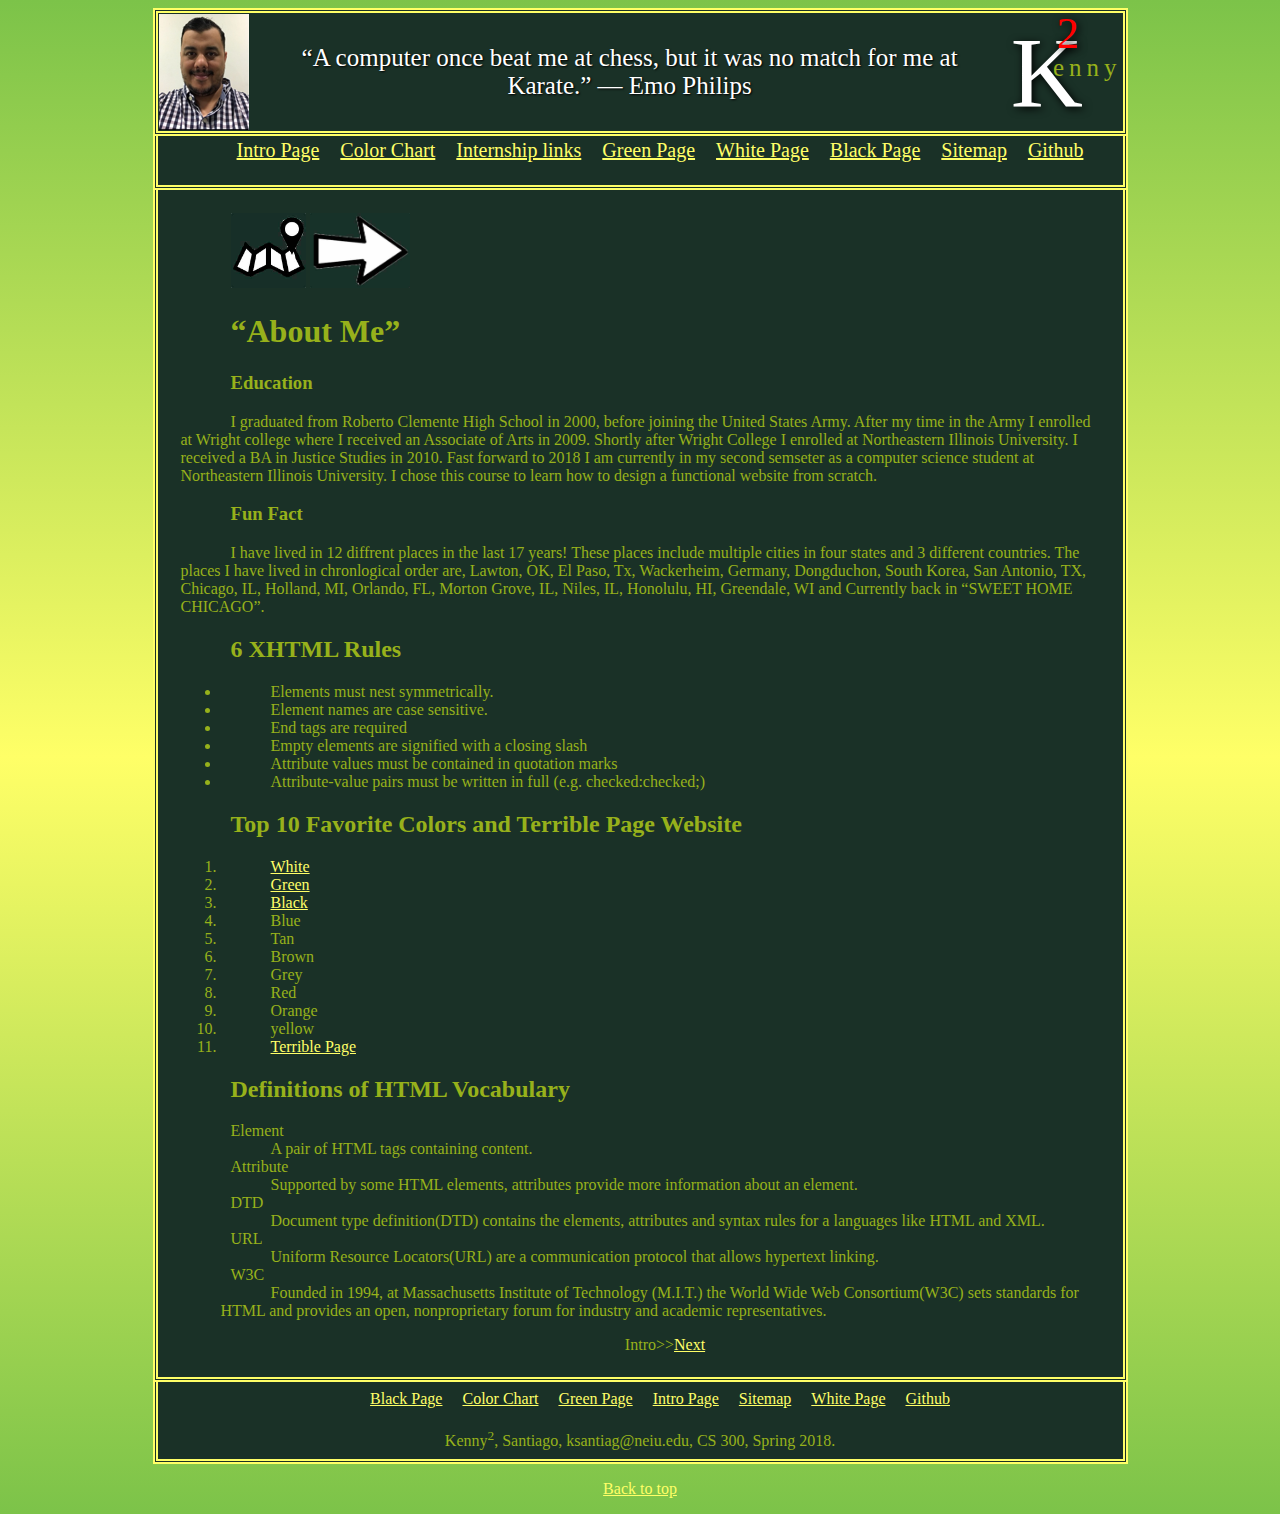
<file: index.html>
<!DOCTYPE html PUBLIC>

<html xmlns="http://www.w3.org/1999/xhtml" lang="en" xml:lang="en">

  <head>
    <title>Intro</title>
    <meta http-equiv="Content-Type" content="text/html; charset=utf-8" />
    <link rel="stylesheet" href="css/styleintro.css" type="text/css" />
    <link rel="shortcut icon" href="images/favicon.ico" type="image/x-icon"/>
 </head>

 <body>
  <p>
   <a name="top"></a>
  </p>

   <table id="topbanner">
    <tr>
      <td>
        <p >
          <!--whole image is a 975px image banner-->
          <img src="images/kenny2.png" alt="handsome webdeveloper Kenny Santiago"/>
        </p>

      </td>
      <td id="text"><p>“A computer once beat me at chess, but it was no match for me at Karate.”
 — Emo Philips</p></td>
      <td><p><span id="k">K</span><span id="rest">enny</span><span id="two">2</span></p></td>

    </tr>
  </table>


  <table id="mainnav">
    <tr>
      <td>
          <!--Navigation links-->

          <ul>
            <li><a href="index.html">Intro&nbsp;Page</a></li>
            <li><a href="colorchart.html">Color&nbsp;Chart</a></li>
            <li><a href="imagemap.html">Internship&nbsp;links</a></li>
            <li><a href="green.html">Green&nbsp;Page</a></li>
            <li><a href="white.html">White&nbsp;Page</a></li>
            <li><a href="black.html">Black&nbsp;Page</a></li>
            <li><a href="sitemap.html">Sitemap</a></li>
            <li><a href="https://github.com/ksantiag">Github</a></li>
        </ul>

       </td>
      </tr>
    </table>


    <table id="content">
      <tr>
        <td>
          <p id="topimages">
          <!--page turner linked images-->
            <a href="sitemap.html"><img src="images/sitemap.jpg" alt="Folded map with a black icon hovering now linking to site map" title="sitemap" style="width:75px; height:75px;"/></a>
            <a href="colorchart.html"><img src="images/farrow.jpg" alt="arrow pointing right with green text spelling green" title="black and green arrow" style="width:100px; height:75px;"/></a>
          </p>

          <h1><q>About Me</q></h1>
          <h3>Education</h3>

          <p>I graduated from Roberto Clemente High School in 2000, before joining the United States Army. After my time in the Army I enrolled at Wright college where I received an Associate of Arts in 2009. Shortly after Wright College I enrolled at Northeastern Illinois University. I received a BA in Justice Studies in 2010. Fast forward to 2018 I am currently in my second semseter as a computer science student at Northeastern Illinois University. I chose this course to learn how to design a functional website from scratch.</p>
          <h3>Fun Fact</h3>
          <p>I have lived in 12 diffrent places in the last 17 years! These places include multiple cities in four states and 3 different countries. The places I have lived in chronlogical order are, Lawton, OK, El Paso, Tx, Wackerheim, Germany, Dongduchon, South Korea, San Antonio, TX, Chicago, IL, Holland, MI, Orlando, FL, Morton Grove, IL, Niles, IL, Honolulu, HI, Greendale, WI and Currently back in <q>SWEET HOME CHICAGO</q>.</p>
          <h2>6 XHTML Rules</h2>
          <ul>
          <li>Elements must nest symmetrically.</li>
          <li>Element names are case sensitive.</li>
          <li>End tags are required</li>
          <li>Empty elements are signified with a closing slash</li>
          <li>Attribute values must be contained in quotation marks</li>
          <li>Attribute-value pairs must be written in full (e.g. checked:checked;)</li>
          </ul>
          <h2>Top 10 Favorite Colors and Terrible Page Website</h2>
          <ol>
          <!--links added to ordered list linking color pages-->
          <li><a href="http://homepages.neiu.edu/~ksantiag/cs300/green.html">White</a></li>
          <li><a href="http://homepages.neiu.edu/~ksantiag/cs300/white.html">Green</a></li>
          <li><a href="http://homepages.neiu.edu/~ksantiag/cs300/black.html">Black</a></li>
          <li>Blue</li>
          <li>Tan</li>
          <li>Brown</li>
          <li>Grey</li>
          <li>Red</li>
          <li>Orange</li>
          <li>yellow</li>
          <li><a href="terrible.html">Terrible Page</a></li>
          </ol>
          <h2>Definitions of HTML Vocabulary</h2>
          <dl><dt>Element</dt>
          <dd>A pair of HTML tags containing content.</dd>
          <dt>Attribute</dt>
          <dd>Supported by some HTML elements, attributes provide more information about an element.</dd>
          <dt>DTD</dt>
          <dd>Document type definition(DTD) contains the elements, attributes and syntax rules for a languages like HTML and XML.</dd>
          <dt>URL</dt>
          <dd>Uniform Resource Locators(URL) are a communication protocol that allows hypertext linking.</dd>
          <dt>W3C</dt>
          <dd>Founded in 1994, at Massachusetts Institute of Technology (M.I.T.) the World Wide Web Consortium(W3C) sets standards for HTML and provides an open, nonproprietary forum for industry and academic representatives.</dd></dl>
          <p id="prevnext">
              Intro&gt;&gt;<a href="colorchart.html">Next</a>
          </p>
      </td>

    </tr>
  </table>


  <table id="footer">
    <tr>
      <td>

        <ul>
          <li><a href="black.html">Black&nbsp;Page</a></li>
          <li><a href="colorchart.html">Color&nbsp;Chart</a></li>
          <li><a href="green.html">Green&nbsp;Page</a></li>
          <li><a href="index.html">Intro&nbsp;Page</a></li>
          <li><a href="sitemap.html">Sitemap</a></li>
          <li><a href="white.html">White&nbsp;Page</a></li>
          <li><a href="https://github.com/ksantiag">Github</a></li>
        </ul>

      </td>
    </tr>
    <tr>
      <td>
        <p>
          Kenny<sup>2</sup>, Santiago, ksantiag&#64;neiu.edu, CS 300, Spring 2018.
        </p>
      </td>
    </tr>
  </table>

  <p style="text-align: center;">
    <a href="#top">Back to top</a>
  </p>

</body>

</html>
</file>
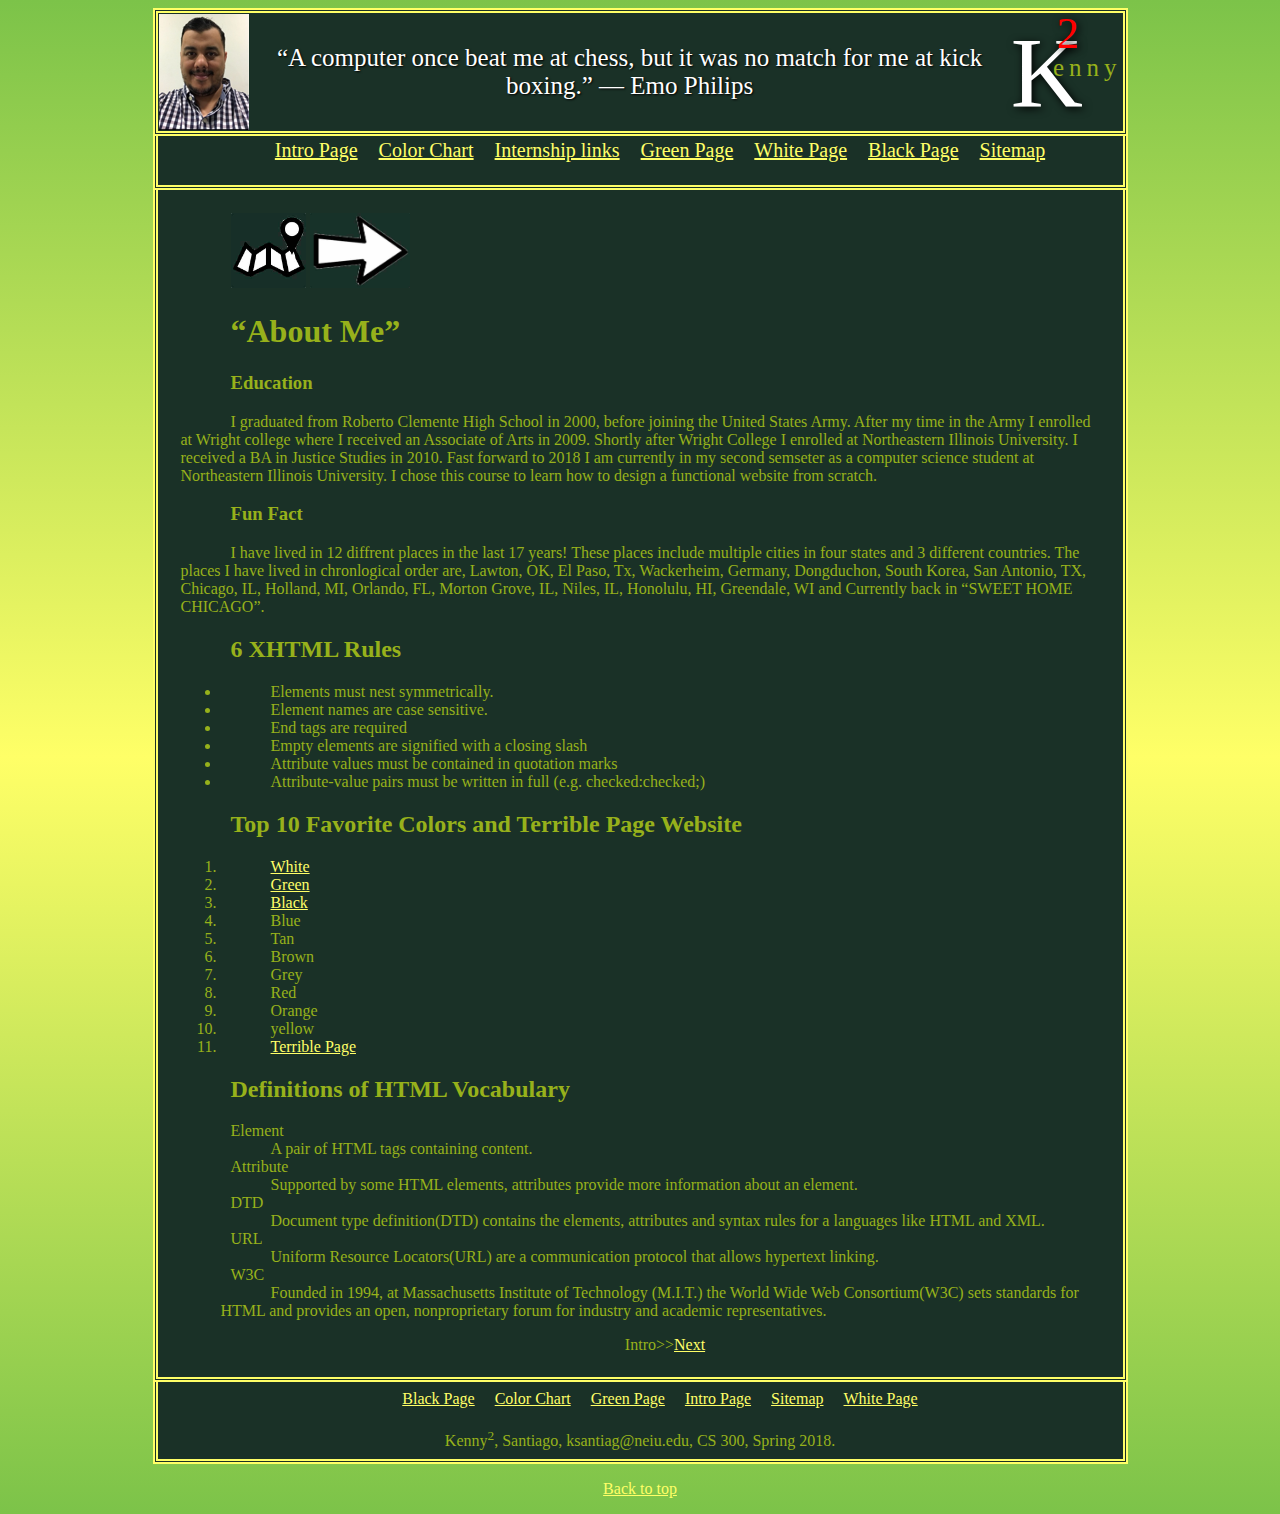
<file: cs300/index.html>
<!DOCTYPE html PUBLIC>

<html xmlns="http://www.w3.org/1999/xhtml" lang="en" xml:lang="en">

  <head>
    <title>Intro</title>
    <meta http-equiv="Content-Type" content="text/html; charset=utf-8" />
    <link rel="stylesheet" href="css/styleintro.css" type="text/css" />
    <link rel="shortcut icon" href="images/favicon.ico" type="image/x-icon"/>
 </head>

 <body>
  <p>
   <a name="top"></a>
  </p>

   <table id="topbanner">
    <tr>
      <td>
        <p >
          <!--whole image is a 975px image banner-->
          <img src="images/kenny2.png" alt="handsome webdeveloper Kenny Santiago"/>
        </p>

      </td>
      <td id="text"><p>“A computer once beat me at chess, but it was no match for me at kick boxing.”
 — Emo Philips</p></td>
      <td><p><span id="k">K</span><span id="rest">enny</span><span id="two">2</span></p></td>

    </tr>
  </table>


  <table id="mainnav">
    <tr>
      <td>
          <!--Navigation links-->

          <ul>
            <li><a href="intro.html">Intro&nbsp;Page</a></li>
            <li><a href="colorchart.html">Color&nbsp;Chart</a></li>
            <li><a href="imagemap.html">Internship&nbsp;links</a></li>
            <li><a href="green.html">Green&nbsp;Page</a></li>
            <li><a href="white.html">White&nbsp;Page</a></li>
            <li><a href="black.html">Black&nbsp;Page</a></li>
            <li><a href="sitemap.html">Sitemap</a></li>
        </ul>

       </td>
      </tr>
    </table>


    <table id="content">
      <tr>
        <td>
          <p id="topimages">
          <!--page turner linked images-->
            <a href="sitemap.html"><img src="images/sitemap.jpg" alt="Folded map with a black icon hovering now linking to site map" title="sitemap" style="width:75px; height:75px;"/></a>
            <a href="colorchart.html"><img src="images/farrow.jpg" alt="arrow pointing right with green text spelling green" title="black and green arrow" style="width:100px; height:75px;"/></a>
          </p>

          <h1><q>About Me</q></h1>
          <h3>Education</h3>

          <p>I graduated from Roberto Clemente High School in 2000, before joining the United States Army. After my time in the Army I enrolled at Wright college where I received an Associate of Arts in 2009. Shortly after Wright College I enrolled at Northeastern Illinois University. I received a BA in Justice Studies in 2010. Fast forward to 2018 I am currently in my second semseter as a computer science student at Northeastern Illinois University. I chose this course to learn how to design a functional website from scratch.</p>
          <h3>Fun Fact</h3>
          <p>I have lived in 12 diffrent places in the last 17 years! These places include multiple cities in four states and 3 different countries. The places I have lived in chronlogical order are, Lawton, OK, El Paso, Tx, Wackerheim, Germany, Dongduchon, South Korea, San Antonio, TX, Chicago, IL, Holland, MI, Orlando, FL, Morton Grove, IL, Niles, IL, Honolulu, HI, Greendale, WI and Currently back in <q>SWEET HOME CHICAGO</q>.</p>
          <h2>6 XHTML Rules</h2>
          <ul>
          <li>Elements must nest symmetrically.</li>
          <li>Element names are case sensitive.</li>
          <li>End tags are required</li>
          <li>Empty elements are signified with a closing slash</li>
          <li>Attribute values must be contained in quotation marks</li>
          <li>Attribute-value pairs must be written in full (e.g. checked:checked;)</li>
          </ul>
          <h2>Top 10 Favorite Colors and Terrible Page Website</h2>
          <ol>
          <!--links added to ordered list linking color pages-->
          <li><a href="http://homepages.neiu.edu/~ksantiag/cs300/green.html">White</a></li>
          <li><a href="http://homepages.neiu.edu/~ksantiag/cs300/white.html">Green</a></li>
          <li><a href="http://homepages.neiu.edu/~ksantiag/cs300/black.html">Black</a></li>
          <li>Blue</li>
          <li>Tan</li>
          <li>Brown</li>
          <li>Grey</li>
          <li>Red</li>
          <li>Orange</li>
          <li>yellow</li>
          <li><a href="terrible.html">Terrible Page</a></li>
          </ol>
          <h2>Definitions of HTML Vocabulary</h2>
          <dl><dt>Element</dt>
          <dd>A pair of HTML tags containing content.</dd>
          <dt>Attribute</dt>
          <dd>Supported by some HTML elements, attributes provide more information about an element.</dd>
          <dt>DTD</dt>
          <dd>Document type definition(DTD) contains the elements, attributes and syntax rules for a languages like HTML and XML.</dd>
          <dt>URL</dt>
          <dd>Uniform Resource Locators(URL) are a communication protocol that allows hypertext linking.</dd>
          <dt>W3C</dt>
          <dd>Founded in 1994, at Massachusetts Institute of Technology (M.I.T.) the World Wide Web Consortium(W3C) sets standards for HTML and provides an open, nonproprietary forum for industry and academic representatives.</dd></dl>
          <p id="prevnext">
              Intro&gt;&gt;<a href="colorchart.html">Next</a>
          </p>
      </td>

    </tr>
  </table>


  <table id="footer">
    <tr>
      <td>

        <ul>
          <li><a href="black.html">Black&nbsp;Page</a></li>
          <li><a href="colorchart.html">Color&nbsp;Chart</a></li>
          <li><a href="green.html">Green&nbsp;Page</a></li>
          <li><a href="intro.html">Intro&nbsp;Page</a></li>
          <li><a href="sitemap.html">Sitemap</a></li>
          <li><a href="white.html">White&nbsp;Page</a></li>
        </ul>

      </td>
    </tr>
    <tr>
      <td>
        <p>
          Kenny<sup>2</sup>, Santiago, ksantiag&#64;neiu.edu, CS 300, Spring 2018.
        </p>
      </td>
    </tr>
  </table>

  <p style="text-align: center;">
    <a href="#top">Back to top</a>
  </p>

</body>

</html>
</file>
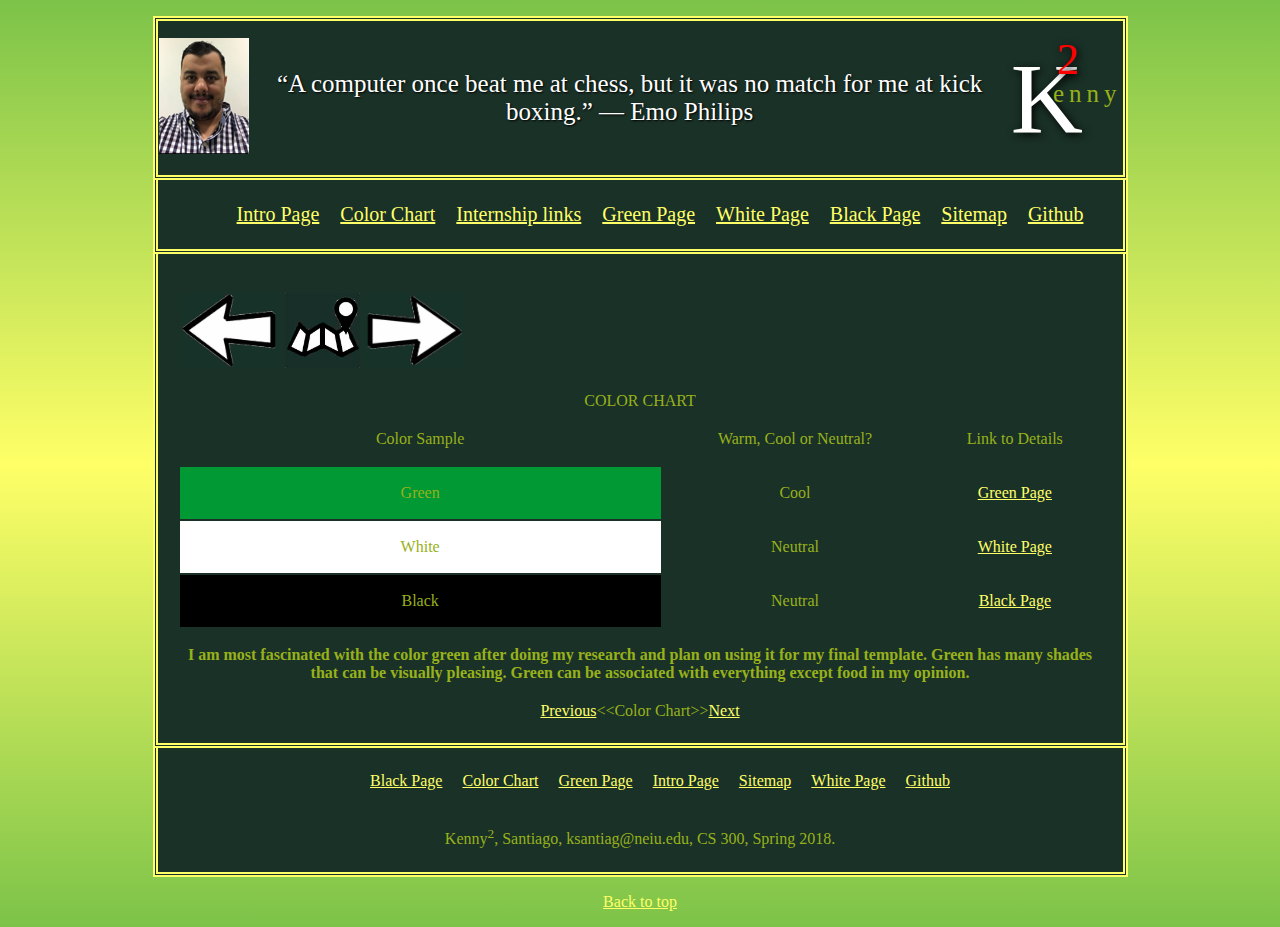
<file: colorchart.html>
<!DOCTYPE html>

  <head>
    <title>Color Chart</title>
    <meta http-equiv="Content-Type" content="text/html; charset=utf-8" />
    <link rel="stylesheet" href="css/stylecolorchart.css" type="text/css" />
    <link rel="shortcut icon" href="images/favicon.ico" type="image/x-icon"/>
 </head>
<!--background image used for website styling-->
 <body>
  <p>
   <a name="top"></a>
  </p>

  <table id="topbanner">
   <tr>
     <td>
       <p >
         <!--whole image is a 975px image banner-->
         <img src="images/kenny2.png" alt="handsome webdeveloper Kenny Santiago"/>
       </p>

     </td>
     <td id="text"><p>“A computer once beat me at chess, but it was no match for me at kick boxing.”
— Emo Philips</p></td>
     <td><p><span id="k">K</span><span id="rest">enny</span><span id="two">2</span></p></td>

   </tr>
 </table>


  <table id="mainnav">
    <tr>
      <td>
          <!--Navigation links-->

          <ul>
            <li><a href="index.html">Intro&nbsp;Page</a></li>
            <li><a href="colorchart.html">Color&nbsp;Chart</a></li>
            <li><a href="imagemap.html">Internship&nbsp;links</a></li>
            <li><a href="green.html">Green&nbsp;Page</a></li>
            <li><a href="white.html">White&nbsp;Page</a></li>
            <li><a href="black.html">Black&nbsp;Page</a></li>
            <li><a href="sitemap.html">Sitemap</a></li>
            <li><a href="https://github.com/ksantiag">Github</a></li>
        </ul>

       </td>
      </tr>
    </table>
    <!--empty table element used for parallax effect-->


    <table id="content">
      <thead>
      <tr>
        <td>
          <p id="pageturn"><a href="index.html"><img src="images/barrow.jpg" alt="white left arrow" height="75" width="100" /></a>
          <a href="sitemap.html"><img src="images/sitemap.jpg" alt="Folded map with a black icon hovering" height="75" width="75" /></a>
          <a href="green.html"><img src="images/farrow.jpg" alt="white right arrow" height="75" width="100" /></a></p>
        </td>
      </tr>


            <tr>
              <td colspan="3">COLOR CHART</td>
            </tr>
            <tr>
                  <td><p>Color Sample</p></td>
                  <td><p>Warm, Cool or Neutral?</p></td>
                  <td><p>Link to Details</p></td>
            </tr>
        </thead>


            <tfoot id="align">
            <tr>
              <th colspan="3"><!--merged 3 column cells to hold text-->
              <p>I am most fascinated with the color green after doing my research and plan on using it for my final template. Green has many shades that can be visually pleasing. Green can be associated with everything except food in my opinion.</p>
            </th>
            </tr>
            <tr>
              <td colspan="3"><a href="intro.html">Previous</a>&lt;&lt;Color Chart&gt;&gt;<a href="green.html">Next</a></td>

            </tr>
          </tfoot>


            <tbody>
            <tr>
              <!--image file used for sample-->
              <td style="background-color:#009933;"><p>Green</p></td>
              <td><p>Cool</p></td>
              <td><p><a href="green.html">Green Page</a></p></td>
            </tr>
            <tr>
              <!--image file used for sample-->
              <td style="background-color:#ffffff;"><p>White</p></td>
              <td><p>Neutral</p></td>
              <td><p><a href="white.html">White Page</a></p></td>
            </tr>
            <tr>
              <!--image file used for sample-->
              <td style="background-color:black;"><p>Black</p></td>
              <td><p>Neutral</p></td>
              <td><p><a href="black.html ">Black Page</a></p></td>
            </tr>
          </tbody>
      </table>




  <table id="footer">
    <tr>
      <td>

        <ul>
          <li><a href="black.html">Black&nbsp;Page</a></li>
          <li><a href="colorchart.html">Color&nbsp;Chart</a></li>
          <li><a href="green.html">Green&nbsp;Page</a></li>
          <li><a href="index.html">Intro&nbsp;Page</a></li>
          <li><a href="sitemap.html">Sitemap</a></li>
          <li><a href="white.html">White&nbsp;Page</a></li>
          <li><a href="https://github.com/ksantiag">Github</a></li>
        </ul>

      </td>
    </tr>
    <tr>
      <td>
        <p>
          Kenny<sup>2</sup>, Santiago, ksantiag&#64;neiu.edu, CS 300, Spring 2018.
        </p>
      </td>
    </tr>
  </table>

  <p style="text-align: center;">
    <a href="#top">Back to top</a>
  </p>


</body>

</html>
</file>
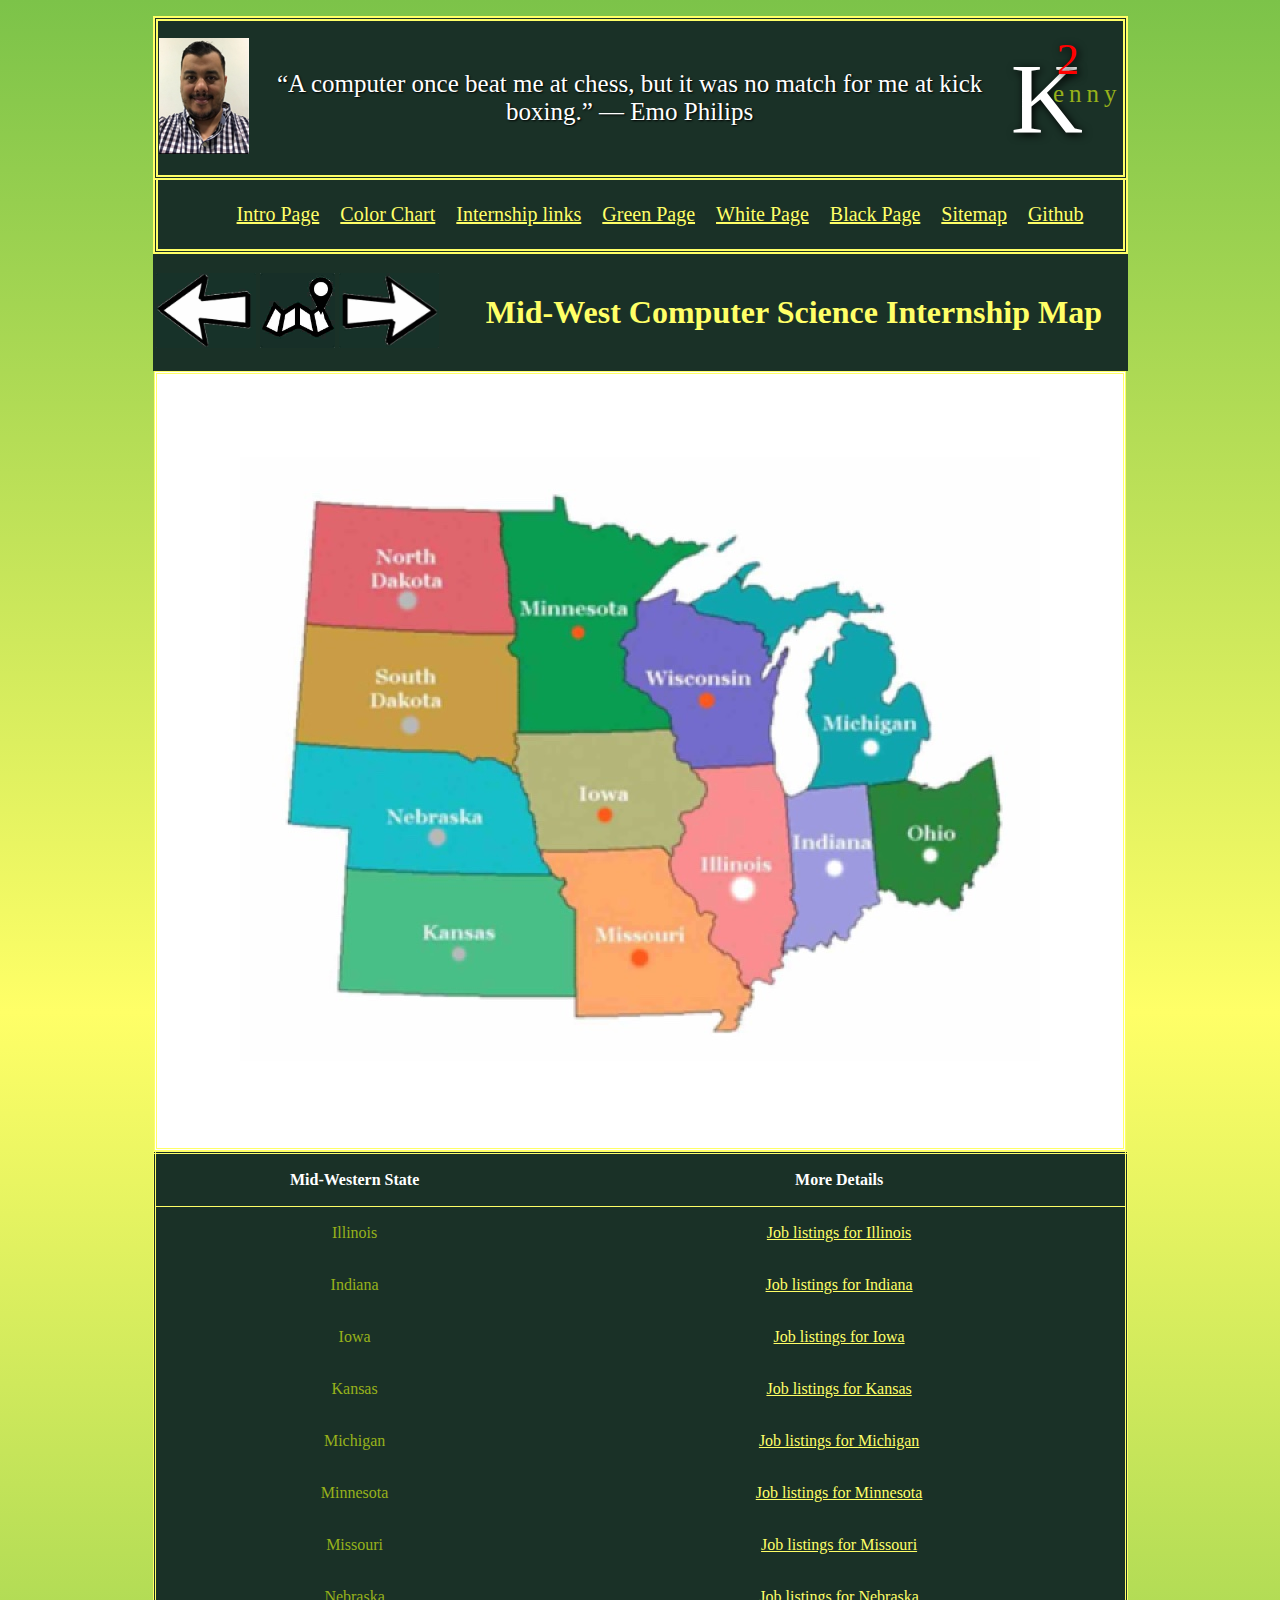
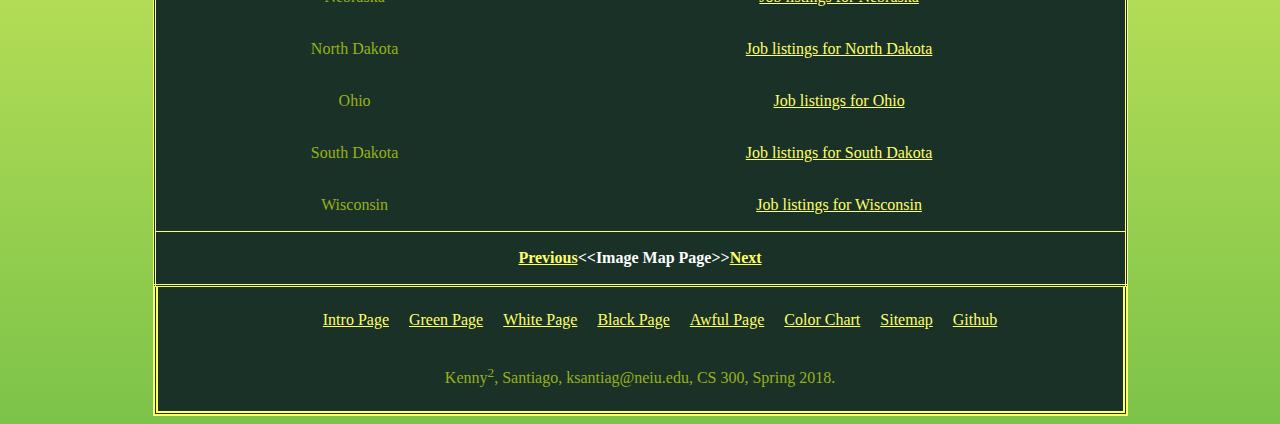
<file: imagemap.html>
<!DOCTYPE html>
<head>
<title></title>
<meta http-equiv="Content-Type" content="text/html; charset=utf-8" />
<link rel="stylesheet" href="css/styleimagemap.css" type="text/css" />
<link rel="shortcut icon" href="images/favicon.ico" type="image/x-icon"/>
</head>
<body>
  <p>
   <a name="top"></a>
  </p>

  <table id="topbanner">
   <tr>
     <td>
       <p >
         
         <img src="images/kenny2.png" alt="handsome webdeveloper Kenny Santiago"/>
       </p>

     </td>
     <td id="text"><p>“A computer once beat me at chess, but it was no match for me at kick boxing.”
— Emo Philips</p></td>
     <td><p><span id="k">K</span><span id="rest">enny</span><span id="two">2</span></p></td>

   </tr>
 </table>


  <table id="mainnav">
    <tr>
      <td>
          <!--Navigation links-->

          <ul>
            <li><a href="index.html">Intro&nbsp;Page</a></li>
            <li><a href="colorchart.html">Color&nbsp;Chart</a></li>
            <li><a href="imagemap.html">Internship&nbsp;links</a></li>
            <li><a href="green.html">Green&nbsp;Page</a></li>
            <li><a href="white.html">White&nbsp;Page</a></li>
            <li><a href="black.html">Black&nbsp;Page</a></li>
            <li><a href="sitemap.html">Sitemap</a></li>
            <li><a href="https://github.com/ksantiag">Github</a></li>
        </ul>

       </td>
      </tr>
    </table>
<table id="subbanner">
  <tr>
    <td><p>
      <a href="black.html"><img src="images/barrow.jpg" alt="left arrow" style="width:100px; height:75px;"/></a>
      <a href="sitemap.html"><img src="images/sitemap.jpg" alt="Folded map with a black icon hovering now linking to site map" title="sitemap" style="width:75px; height:75px;"/></a>
        <a href="sitemap.html"><img src="images/farrow.jpg" alt="arrow pointing right with black text spelling white" style="width:100px; height:75px;"/></a>
    </p></td>
    <td><h1>Mid-West Computer Science Internship Map</h1></td>
  </tr>
</table>


<table id="wtf">
<tr>
  <td>
    <img src="images/mwmap.jpg" alt="map of the midwestern united states" usemap="#internmap"/>

    <map name="internmap" id="internmap">
    <!--links to job pages-->
    <area shape="rect" coords="77, 46, 263, 168" href="https://www.indeed.com/q-computer-science-internship-l-north-dakota-jobs.html" alt="North Dakota"/>

    <area shape="rect" coords="68, 174, 263, 296" href="https://www.indeed.com/q-computer-science-intern-l-South-Dakota-jobs.html" alt="South Dakota"/>

    <area shape="rect" coords="111, 419, 328, 533" href="https://www.indeed.com/q-computer-science-intern-l-kansas-jobs.html" alt="kansas"/>
    <area shape="rect" coords="275, 63, 377, 266" href="https://www.indeed.com/q-computer-science-intern-l-Minnesota-jobs.html" alt="Minnesota"/>
    <area shape="rect" coords="425, 175, 518, 300" href="https://www.indeed.com/q-computer-science-intern-l-Wisconsin-jobs.html" alt="Wisconsin"/>
    <area shape="rect" coords="466, 319, 533, 478" href="https://www.indeed.com/q-computer-science-intern-l-illinois-jobs.html" alt="Illinois"/>
    <area shape="rect" coords="556, 350, 623, 444" href="https://www.indeed.com/q-computer-science-intern-l-indiana-jobs.html" alt="Indiana"/>
    <area shape="circle" coords="693, 381, 40" href="https://www.indeed.com/q-computer-science-intern-l-ohio-jobs.html" alt="Ohio"/>
    <area shape="poly" coords="473, 142, 573, 207, 579, 322, 667, 312, 610, 141, 453, 140" href="https://www.indeed.com/q-computer-science-intern-l-michigan-jobs.html" alt="Michigan"/>
    <area shape="poly" coords="58, 291, 48, 360, 110, 374, 108, 409, 301, 411, 272, 317" href="https://www.indeed.com/q-computer-science-intern-l-nebraska-jobs.html" alt="Nebraska"/>
    <area shape="rect" coords="299, 285, 427, 374" href="https://www.indeed.com/q-computer-science-intern-l-Iowa-jobs.html" alt="Iowa"/>
    <area shape="rect" coords="338, 402, 462, 546" href="https://www.indeed.com/q-computer-science-intern-l-Missouri-jobs.html" alt="Missouri"/>
    </map>
  </td>
</tr>

</table>

<table id="imagetable">
<thead>
  <tr>
        <th><p>Mid-Western State</p></th>
        <th><p>More Details</p></th>
  </tr>
</thead>

<tfoot>
  <tr>
    <th colspan="2">
      <p id="prevnext">
        <a href="black.html">Previous</a>&lt;&lt;Image Map Page&gt;&gt;<a href="sitemap.html">Next</a>
      </p>
  </th>
  </tr>
</tfoot>

<tbody id="cellborder">
  <tr><!--cell removed-->
    <td><p>Illinois</p></td>
    <td><p><a href="https://www.indeed.com/q-computer-science-intern-l-illinois-jobs.html">Job listings for Illinois</a></p></td>
  </tr>
  <tr><!--cell removed-->
    <td><p>Indiana</p></td>
    <td><p><a href="https://www.indeed.com/q-computer-science-intern-l-indiana-jobs.html">Job listings for Indiana</a></p></td>
  </tr>
  <tr><!--cell removed-->
    <td><p>Iowa</p></td>
    <td><p><a href="https://www.indeed.com/q-computer-science-intern-l-iowa-jobs.html">Job listings for Iowa</a></p></td>
  </tr>
  <tr><!--cell removed-->
    <td><p>Kansas</p></td>
    <td><p><a href="https://www.indeed.com/q-computer-science-intern-l-kansas-jobs.html">Job listings for Kansas</a></p></td>
  </tr>
  <tr><!--cell removed-->
    <td><p>Michigan</p></td>
    <td><p><a href="https://www.indeed.com/q-computer-science-intern-l-michigan-jobs.html">Job listings for Michigan</a></p></td>
  </tr>
  <tr><!--cell removed-->
    <td><p>Minnesota</p></td>
    <td><p><a href="https://www.indeed.com/q-computer-science-intern-l-minnesota-jobs.html">Job listings for Minnesota</a></p></td>
  </tr>
  <tr><!--cell removed-->
    <td><p>Missouri</p></td>
    <td><p><a href="https://www.indeed.com/q-computer-science-intern-l-missouri-jobs.html">Job listings for Missouri</a></p></td>
  </tr>
  <tr><!--cell removed-->
    <td><p>Nebraska</p></td>
    <td><p><a href="https://www.indeed.com/q-computer-science-intern-l-nebraska-jobs.html">Job listings for Nebraska</a></p></td>
  </tr>
  <tr><!--cell removed-->
    <td><p>North Dakota</p></td>
    <td><p><a href="https://www.indeed.com/q-computer-science-internship-l-north-dakota-jobs.html">Job listings for North Dakota</a></p></td>
  </tr>
  <tr><!--cell removed-->
    <td><p>Ohio</p></td>
    <td><p><a href="https://www.indeed.com/q-computer-science-intern-l-ohio-jobs.html">Job listings for Ohio</a></p></td>
  </tr>
  <tr><!--cell removed-->
    <td><p>South Dakota</p></td>

    <td><p><a href="https://www.indeed.com/q-computer-science-intern-l-South-Dakota-jobs.html">Job listings for South Dakota</a></p></td>
  </tr>
  <tr><!--cell removed-->
    <td><p>Wisconsin</p></td>

    <td><p><a href="https://www.indeed.com/q-computer-science-intern-l-wisconsin-jobs.html">Job listings for Wisconsin</a></p></td>
  </tr>
</tbody>
</table>

<table id="footer">
  <tr>
    <td>

      <ul>
        <li><a href="index.html">Intro&nbsp;Page</a></li>
        <li><a href="green.html">Green&nbsp;Page</a></li>
        <li><a href="white.html">White&nbsp;Page</a></li>
        <li><a href="Black.html">Black&nbsp;Page</a></li>
        <li><a href="terrible.html">Awful&nbsp;Page</a></li>
        <li><a href="colorchart.html">Color&nbsp;Chart</a></li>
        <li><a href="sitemap.html">Sitemap</a></li>
        <li><a href="https://github.com/ksantiag">Github</a></li>
      </ul>

    </td>
  </tr>
  <tr>
    <td>
      <p>
        Kenny<sup>2</sup>, Santiago, ksantiag&#64;neiu.edu, CS 300, Spring 2018.
      </p>
    </td>
  </tr>
</table>

</body>

</html>
</file>
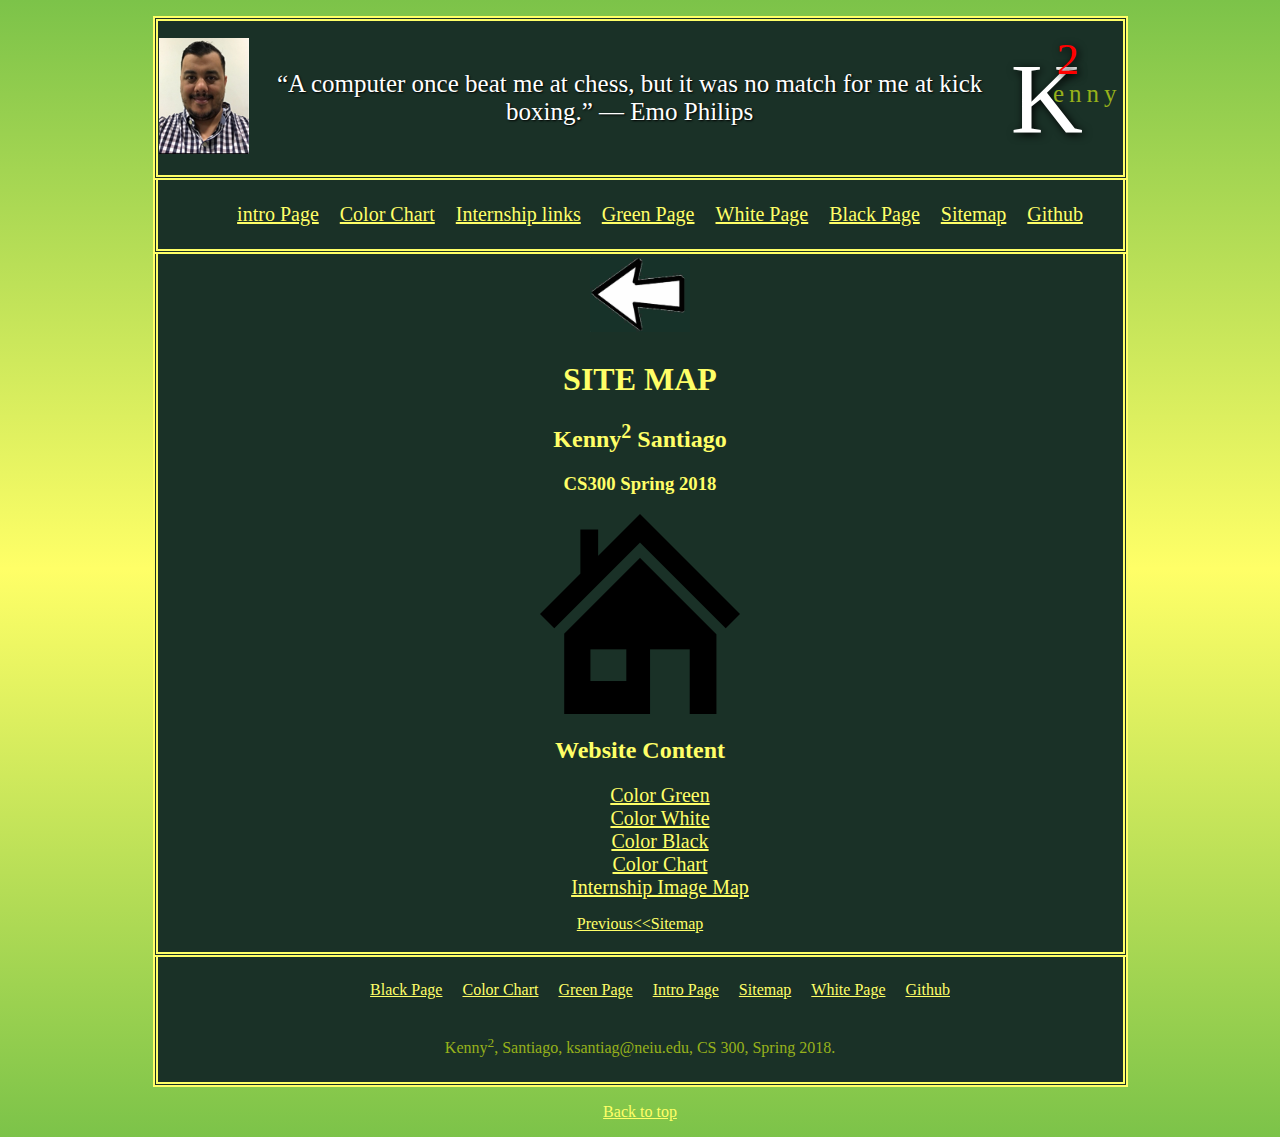
<file: sitemap.html>
<!DOCTYPE html>

  <head>
    <title>My Template</title>
    <meta http-equiv="Content-Type" content="text/html; charset=utf-8" />
    <link rel="stylesheet" href="css/stylesitemap.css" type="text/css" />
    <link rel="shortcut icon" href="images/favicon.ico" type="image/x-icon"/>
 </head>

 <body>
  <p>
   <a name="top"></a>
  </p>

  <table id="topbanner">
   <tr>
     <td>
       <p >
         <!--whole image is a 975px image banner-->
         <img src="images/kenny2.png" alt="handsome webdeveloper Kenny Santiago"/>
       </p>

     </td>
     <td id="text"><p>“A computer once beat me at chess, but it was no match for me at kick boxing.”
— Emo Philips</p></td>
     <td><p><span id="k">K</span><span id="rest">enny</span><span id="two">2</span></p></td>

   </tr>
 </table>


  <table id="mainnav">
    <tr>
      <td>
          <!--Navigation links-->

          <ul>
            <li><a href="index.html">intro&nbsp;Page</a></li>
            <li><a href="colorchart.html">Color&nbsp;Chart</a></li>
            <li><a href="imagemap.html">Internship&nbsp;links</a></li>
            <li><a href="green.html">Green&nbsp;Page</a></li>
            <li><a href="white.html">White&nbsp;Page</a></li>
            <li><a href="black.html">Black&nbsp;Page</a></li>
            <li><a href="sitemap.html">Sitemap</a></li>
            <li><a href="https://github.com/ksantiag">Github</a></li>
        </ul>

       </td>
      </tr>
    </table>


    <table id="content">
      <tr>
        <td>
          <a href="imagemap.html"><img src="images/barrow.jpg" alt="left arrow" style="width:100px; height:75px;"/></a>

      </td>
    </tr>
      <tr>
        <td>
          <h1>SITE MAP</h1>
          <h2>Kenny<sup>2</sup> Santiago</h2>
          <h3>CS300 Spring 2018</h3>
          <!--index linked thumbnail-->
          <p><a href="index.html"><img src="images/home.png" alt="Black and White House with a window door and chimney now linking to index page" title="home"/></a></p>
          <h2>Website Content</h2>
            <ul>
              <!--linked thumbnail to green page-->
              <li><a href="green.html">Color Green</a></li>
              <!--linked thumbnail to white page-->
              <li><a href="white.html">Color White</a></li>
              <!--linked thumbnail to black page-->
              <li><a href ="black.html">Color Black</a></li>
              <!--linked thumbnail to black page-->
              <li><a href="colorchart.html">Color Chart</a></li>
              <!--linked thumbnail to image map page-->
              <li><a href="imagemap.html">Internship Image Map</a></li>
            </ul>
            <p id="prevnext">
              <a href="imagemap.html">Previous&lt;&lt;Sitemap</a>
            </p>
      </td>
    </tr>
  </table>


  <table id="footer">
    <tr>
      <td>

        <ul>
          <li><a href="black.html">Black&nbsp;Page</a></li>
          <li><a href="colorchart.html">Color&nbsp;Chart</a></li>
          <li><a href="green.html">Green&nbsp;Page</a></li>
          <li><a href="index.html">Intro&nbsp;Page</a></li>
          <li><a href="sitemap.html">Sitemap</a></li>
          <li><a href="white.html">White&nbsp;Page</a></li>
          <li><a href="https://github.com/ksantiag">Github</a></li>
        </ul>
      </td>
    </tr>
    <tr>
      <td>
        <p>
          Kenny<sup>2</sup>, Santiago, ksantiag&#64;neiu.edu, CS 300, Spring 2018.
        </p>
      </td>
    </tr>
  </table>

  <p style="text-align: center;">
    <a href="#top">Back to top</a>
  </p>

</body>

</html>
</file>
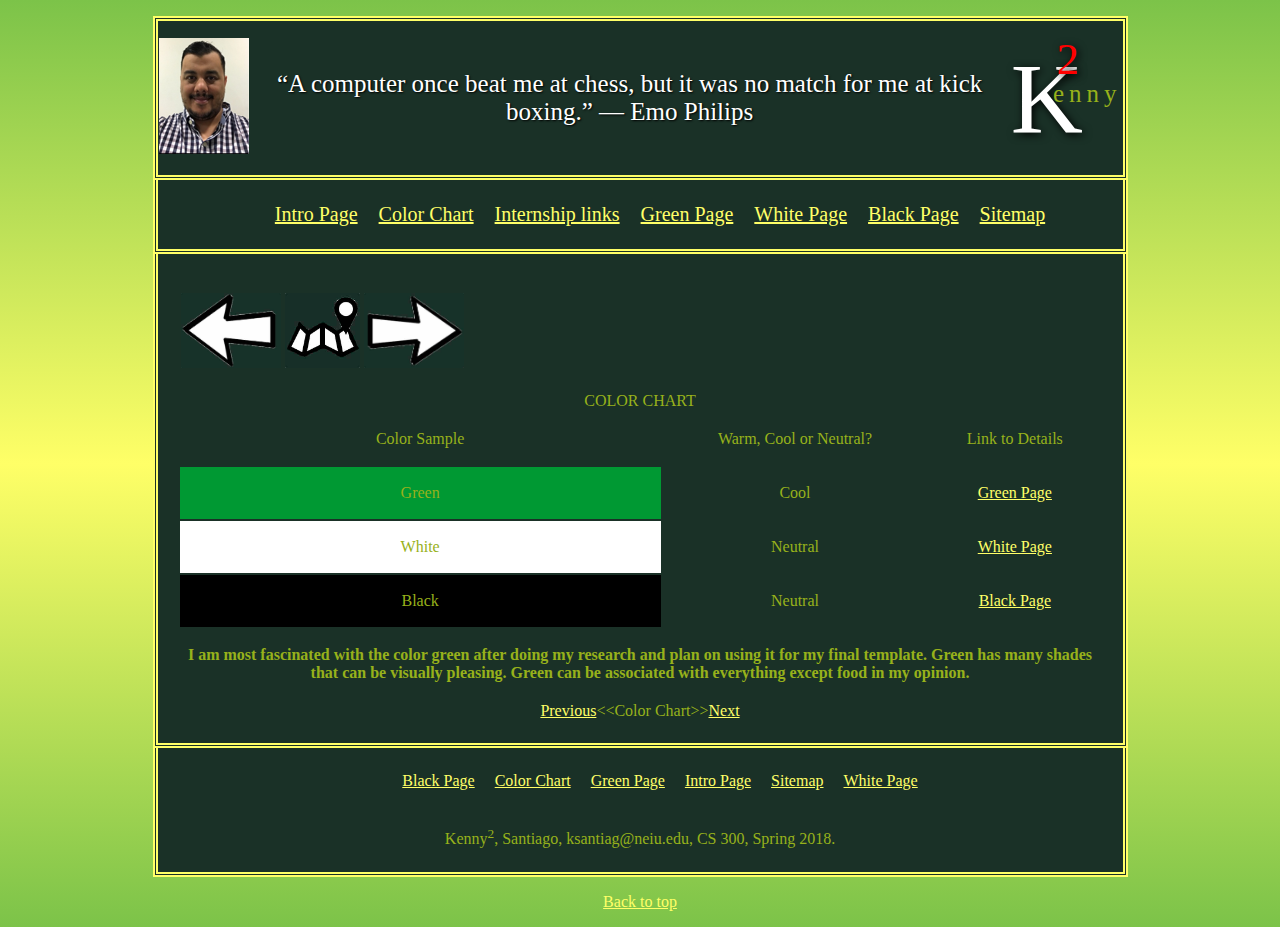
<file: cs300/colorchart.html>
<!DOCTYPE html>

  <head>
    <title>Color Chart</title>
    <meta http-equiv="Content-Type" content="text/html; charset=utf-8" />
    <link rel="stylesheet" href="css/stylecolorchart.css" type="text/css" />
    <link rel="shortcut icon" href="images/favicon.ico" type="image/x-icon"/>
 </head>
<!--background image used for website styling-->
 <body>
  <p>
   <a name="top"></a>
  </p>

  <table id="topbanner">
   <tr>
     <td>
       <p >
         <!--whole image is a 975px image banner-->
         <img src="images/kenny2.png" alt="handsome webdeveloper Kenny Santiago"/>
       </p>

     </td>
     <td id="text"><p>“A computer once beat me at chess, but it was no match for me at kick boxing.”
— Emo Philips</p></td>
     <td><p><span id="k">K</span><span id="rest">enny</span><span id="two">2</span></p></td>

   </tr>
 </table>


  <table id="mainnav">
    <tr>
      <td>
          <!--Navigation links-->

          <ul>
            <li><a href="intro.html">Intro&nbsp;Page</a></li>
            <li><a href="colorchart.html">Color&nbsp;Chart</a></li>
            <li><a href="imagemap.html">Internship&nbsp;links</a></li>
            <li><a href="green.html">Green&nbsp;Page</a></li>
            <li><a href="white.html">White&nbsp;Page</a></li>
            <li><a href="black.html">Black&nbsp;Page</a></li>
            <li><a href="sitemap.html">Sitemap</a></li>
        </ul>

       </td>
      </tr>
    </table>
    <!--empty table element used for parallax effect-->


    <table id="content">
      <thead>
      <tr>
        <td>
          <p id="pageturn"><a href="intro.html"><img src="images/barrow.jpg" alt="white left arrow" height="75" width="100" /></a>
          <a href="sitemap.html"><img src="images/sitemap.jpg" alt="Folded map with a black icon hovering" height="75" width="75" /></a>
          <a href="green.html"><img src="images/farrow.jpg" alt="white right arrow" height="75" width="100" /></a></p>
        </td>
      </tr>


            <tr>
              <td colspan="3">COLOR CHART</td>
            </tr>
            <tr>
                  <td><p>Color Sample</p></td>
                  <td><p>Warm, Cool or Neutral?</p></td>
                  <td><p>Link to Details</p></td>
            </tr>
        </thead>


            <tfoot id="align">
            <tr>
              <th colspan="3"><!--merged 3 column cells to hold text-->
              <p>I am most fascinated with the color green after doing my research and plan on using it for my final template. Green has many shades that can be visually pleasing. Green can be associated with everything except food in my opinion.</p>
            </th>
            </tr>
            <tr>
              <td colspan="3"><a href="intro.html">Previous</a>&lt;&lt;Color Chart&gt;&gt;<a href="green.html">Next</a></td>

            </tr>
          </tfoot>


            <tbody>
            <tr>
              <!--image file used for sample-->
              <td style="background-color:#009933;"><p>Green</p></td>
              <td><p>Cool</p></td>
              <td><p><a href="green.html">Green Page</a></p></td>
            </tr>
            <tr>
              <!--image file used for sample-->
              <td style="background-color:#ffffff;"><p>White</p></td>
              <td><p>Neutral</p></td>
              <td><p><a href="white.html">White Page</a></p></td>
            </tr>
            <tr>
              <!--image file used for sample-->
              <td style="background-color:black;"><p>Black</p></td>
              <td><p>Neutral</p></td>
              <td><p><a href="black.html ">Black Page</a></p></td>
            </tr>
          </tbody>
      </table>




  <table id="footer">
    <tr>
      <td>

        <ul>
          <li><a href="black.html">Black&nbsp;Page</a></li>
          <li><a href="colorchart.html">Color&nbsp;Chart</a></li>
          <li><a href="green.html">Green&nbsp;Page</a></li>
          <li><a href="intro.html">Intro&nbsp;Page</a></li>
          <li><a href="sitemap.html">Sitemap</a></li>
          <li><a href="white.html">White&nbsp;Page</a></li>
        </ul>

      </td>
    </tr>
    <tr>
      <td>
        <p>
          Kenny<sup>2</sup>, Santiago, ksantiag&#64;neiu.edu, CS 300, Spring 2018.
        </p>
      </td>
    </tr>
  </table>

  <p style="text-align: center;">
    <a href="#top">Back to top</a>
  </p>


</body>

</html>
</file>
<file: css/styleintro.css>
body
{
	background: linear-gradient(#7cc349,#ffff67,#7cc349)

}

#topbanner
{
  margin: auto;
  position: relative;
	padding: 0px;
  border: 5px double #ffff67;

  background-color: #1a3127;
  color: #97b11b;
  border-spacing: 0px;
  width:975px;
	height: 10px;
}
#topbanner #text{
	font-size: 25px;
	padding: 10px;
	text-align: center;
	color: white;
	text-shadow: 1px 1px 2px black;

}
#left
{
	border: 5px double #ffff67;
	width: 300px;
	color: white;
	font-family: cursive;
	font-size: 20px;
	text-align: center;
}
#right
{
	padding: 10px;
	color: white;
	font-family: cursive;
	font-size: 35px;
	text-align: center;
}

#mainnav
{
  margin: auto;
  border: 5px double #ffff67;
  border-top: none;

  background-color: #1a3127;
  color: #97b11b;
  width:975px;
  text-align: center;
  font-size: 20px;


}
#mainnav a:hover
{
  background-color: #88ff1d;
  color: black;
}
/*text-indent to indent paragraphs only in content*/
#content
{
  margin: auto;
  border: 5px double #ffff67;
  border-top: none;
  background-color: #1a3127;
  color: #97b11b;
  width:975px;
  padding: 20px;
  text-indent: 50px;


}
#paget
{
	text-align: center;
}
#footer
{
  margin: auto;
  border: 5px double #ffff67;
  border-top: none;
  background-color: #1a3127;
  padding: 5px;
  color: #97b11b;
  width:975px;
  text-align: center;
}
#prevnext
{
	text-align: center;
}
#mainnav li
{
  display: inline;
	margin: 8px;
}
#footer li
{
  display: inline;
	margin: 8px;
}


a{
  color: #ffff67;

}
#k{
  font-size: 100px;
  color: white;
  text-shadow: 2px 2px 8px black;
  letter-spacing: -30px;




}
#rest{
  vertical-align: 30px;
  font-size: 25px;
  letter-spacing: 5px;


}

#two{
  font-size: 45px;
  color: red;
  text-shadow: 2px 2px 8px black;
  z-index: 1;
  vertical-align: 40px;
  position: absolute;
  margin-left: -65px;
  margin-top: -7.5px;

}
</file>
<file: cs300/css/styleintro.css>
body
{
	background: linear-gradient(#7cc349,#ffff67,#7cc349)

}

#topbanner
{
  margin: auto;
  position: relative;
	padding: 0px;
  border: 5px double #ffff67;

  background-color: #1a3127;
  color: #97b11b;
  border-spacing: 0px;
  width:975px;
	height: 10px;
}
#topbanner #text{
	font-size: 25px;
	padding: 10px;
	text-align: center;
	color: white;
	text-shadow: 1px 1px 2px black;

}
#left
{
	border: 5px double #ffff67;
	width: 300px;
	color: white;
	font-family: cursive;
	font-size: 20px;
	text-align: center;
}
#right
{
	padding: 10px;
	color: white;
	font-family: cursive;
	font-size: 35px;
	text-align: center;
}

#mainnav
{
  margin: auto;
  border: 5px double #ffff67;
  border-top: none;

  background-color: #1a3127;
  color: #97b11b;
  width:975px;
  text-align: center;
  font-size: 20px;


}
#mainnav a:hover
{
  background-color: #88ff1d;
  color: black;
}
/*text-indent to indent paragraphs only in content*/
#content
{
  margin: auto;
  border: 5px double #ffff67;
  border-top: none;
  background-color: #1a3127;
  color: #97b11b;
  width:975px;
  padding: 20px;
  text-indent: 50px;


}
#paget
{
	text-align: center;
}
#footer
{
  margin: auto;
  border: 5px double #ffff67;
  border-top: none;
  background-color: #1a3127;
  padding: 5px;
  color: #97b11b;
  width:975px;
  text-align: center;
}
#prevnext
{
	text-align: center;
}
#mainnav li
{
  display: inline;
	margin: 8px;
}
#footer li
{
  display: inline;
	margin: 8px;
}


a{
  color: #ffff67;

}
#k{
  font-size: 100px;
  color: white;
  text-shadow: 2px 2px 8px black;
  letter-spacing: -30px;




}
#rest{
  vertical-align: 30px;
  font-size: 25px;
  letter-spacing: 5px;


}

#two{
  font-size: 45px;
  color: red;
  text-shadow: 2px 2px 8px black;
  z-index: 1;
  vertical-align: 40px;
  position: absolute;
  margin-left: -65px;
  margin-top: -7.5px;

}
</file>
<file: css/stylecolorchart.css>
body
{
  	background: linear-gradient(#7cc349,#ffff67,#7cc349)
}
#k{
  font-size: 100px;
  color: white;
  text-shadow: 2px 2px 8px black;
  letter-spacing: -30px;




}
#rest{
  vertical-align: 30px;
  font-size: 25px;
  letter-spacing: 5px;


}

#two{
  font-size: 45px;
  color: red;
  text-shadow: 2px 2px 8px black;
  z-index: 1;
  vertical-align: 40px;
  position: absolute;
  margin-left: -65px;
  margin-top: -7.5px;

}
#topbanner
{
  margin: auto;
  position: relative;
	padding: 0px;
  border: 5px double #ffff67;

  background-color: #1a3127;
  color: #97b11b;
  border-spacing: 0px;
  width:975px;
	height: 10px;
}
#topbanner #text{
	font-size: 25px;
	padding: 10px;
	text-align: center;
	color: white;
	text-shadow: 1px 1px 2px black;

}
#pageturn
{
  text-align: left;
}

#indent
{
  text-indent: 50px;
}
#mainnav
{
  margin: auto;
  border: 5px double #ffff67;
  border-top: none;

  background-color: #1a3127;
  color: #97b11b;
  width:975px;
  text-align: center;
  font-size: 20px;
}
.prevnext
{
  text-align: center;
  padding-bottom: 10px
}
#align
{
  text-align: center;
}

#content thead, tbody, tr
{
  border: 1px solid #ffff67;
  border-top: none;
  color: #97b11b;
  text-align: center;
  margin-left: auto;
  margin-right: auto;
}

#mainnav a:hover
{
  background-color: #88ff1d;
  color: black;
}
/*text-indent to indent paragraphs only in content*/
#content
{
  margin: auto;
  border: 5px double #ffff67;
  border-top: none;
  text-align: center;
  background-color: #1a3127;
  color: #97b11b;
  width:975px;
  padding: 20px;
}
#footer
{
  margin: auto;
  border: 5px double #ffff67;
  border-top: none;
  background-color: #1a3127;
  padding: 5px;
  color: #97b11b;
  width:975px;
  text-align: center;
}
#mainnav li
{
  display: inline;
  margin: 8px;

}
#footer li
{
  display: inline;
  margin: 8px;
}
h3
{
  text-align: center;
  color: #ffff67;
}
h2
{
  text-align: center;
  color: #ffff67
}
h1
{
  text-align: center;
  color: green;
}

a{
  color: #ffff67;

}
</file>
<file: css/styleimagemap.css>
body
{
  background: linear-gradient(#7cc349,#ffff67,#7cc349);
}
#k{
  font-size: 100px;
  color: white;
  text-shadow: 2px 2px 8px black;
  letter-spacing: -30px;




}
#rest{
  vertical-align: 30px;
  font-size: 25px;
  letter-spacing: 5px;


}

#two{
  font-size: 45px;
  color: red;
  text-shadow: 2px 2px 8px black;
  z-index: 1;
  vertical-align: 40px;
  position: absolute;
  margin-left: -65px;
  margin-top: -7.5px;

}
#topbanner
{
  margin: auto;
  position: relative;
	padding: 0px;
  border: 5px double #ffff67;

  background-color: #1a3127;
  color: #97b11b;
  border-spacing: 0px;
  width:975px;
	height: 10px;
}
#topbanner #text{
	font-size: 25px;
	padding: 10px;
	text-align: center;
	color: white;
	text-shadow: 1px 1px 2px black;

}
#container
{
  width: 975px;
}


#imagetable
{
  background-color: #1a3127;
  width: 975px;
  border: double #ffff67;;
  margin-left: auto;
  margin-right: auto;
  text-align: center;
  border-collapse: collapse;
  color: white; 
}
#cellborder
{
  border: 1px solid #ffff67;
  color: #97b11b;
}
#subbanner
{
  width: 975px;
  margin-left: auto;
  margin-right: auto;
  background-color: #1a3127;
}
#wtf
{
  margin-left: auto;
  margin-right: auto;
  background-color: white;
  border: double #ffff67;
  width: 800px;
  padding:80px


}
#mainnav
{
  margin: auto;
  border: 5px double #ffff67;
  border-top: none;

  background-color: #1a3127;
  color: #97b11b;
  width:975px;
  text-align: center;
  font-size: 20px;


}
#mainnav a:hover
{
  background-color: #88ff1d;
  color: black;
}
/*text-indent to indent paragraphs only in content*/
#content
{
  margin: auto;
  border: 5px double #ffff67;
  border-top: none;

  background-color: #1a3127;
  color: #97b11b;
  width:975px;
  padding: 20px;
}
#footer
{
  margin: auto;
  border: 5px double #ffff67;
  border-top: none;
  background-color: #1a3127;
  padding: 5px;
  color: #97b11b;
  width:975px;
  text-align: center;
}
#mainnav li
{
  display: inline;
  margin: 8px;
}
#footer li
{
  display: inline;
  margin: 8px;
}
h3
{
  text-align: center;
  color: #ffff67;
}
h2
{
  color:#ffff67;
}
h1
{
  text-align: center;
  color: #ffff67;
}

a{
  color: #ffff67;

}
</file>
<file: css/stylesitemap.css>
body
{
  background: linear-gradient(#7cc349,#ffff67,#7cc349);
}
#k{
  font-size: 100px;
  color: white;
  text-shadow: 2px 2px 8px black;
  letter-spacing: -30px;




}
#rest{
  vertical-align: 30px;
  font-size: 25px;
  letter-spacing: 5px;


}

#two{
  font-size: 45px;
  color: red;
  text-shadow: 2px 2px 8px black;
  z-index: 1;
  vertical-align: 40px;
  position: absolute;
  margin-left: -65px;
  margin-top: -7.5px;

}
#topbanner
{
  margin: auto;
  position: relative;
	padding: 0px;
  border: 5px double #ffff67;

  background-color: #1a3127;
  color: #97b11b;
  border-spacing: 0px;
  width:975px;
	height: 10px;
}
#topbanner #text{
	font-size: 25px;
	padding: 10px;
	text-align: center;
	color: white;
	text-shadow: 1px 1px 2px black;

}

#indent
{
  text-indent: 50px;
}
#mainnav
{
  margin: auto;
  border: 5px double #ffff67;
  border-top: none;
  background-color: #1a3127;
  color: #97b11b;
  width:975px;
  text-align: center;
  font-size: 20px;


}
#mainnav a:hover
{
  background-color: #88ff1d;
  color: black;
}
/*text-indent to indent paragraphs only in content*/
#content
{
  margin: auto;
  border: 5px double #ffff67;
  border-top: none;
  background-color: #1a3127;
  color: #97b11b;
  width:975px;
  text-align: center;

}
#content li
{
  font-size: 20px;
  list-style-type: none;
}
#footer
{
  margin: auto;
  border: 5px double #ffff67;
  border-top: none;
  background-color: #1a3127;
  padding: 5px;
  color: #97b11b;
  width:975px;
  text-align: center;
}
#mainnav li
{
  display: inline;
  margin: 8px;
}
#footer li
{
  display: inline;
  margin: 8px;
}
h3
{
  text-align: center;
  color: #ffff67;
}
h2
{
  color:#ffff67;
}
h1
{
  text-align: center;
  color: #ffff67;
}

a{
  color: #ffff67;

}
</file>
<file: cs300/css/stylecolorchart.css>
body
{
  	background: linear-gradient(#7cc349,#ffff67,#7cc349)
}
#k{
  font-size: 100px;
  color: white;
  text-shadow: 2px 2px 8px black;
  letter-spacing: -30px;




}
#rest{
  vertical-align: 30px;
  font-size: 25px;
  letter-spacing: 5px;


}

#two{
  font-size: 45px;
  color: red;
  text-shadow: 2px 2px 8px black;
  z-index: 1;
  vertical-align: 40px;
  position: absolute;
  margin-left: -65px;
  margin-top: -7.5px;

}
#topbanner
{
  margin: auto;
  position: relative;
	padding: 0px;
  border: 5px double #ffff67;

  background-color: #1a3127;
  color: #97b11b;
  border-spacing: 0px;
  width:975px;
	height: 10px;
}
#topbanner #text{
	font-size: 25px;
	padding: 10px;
	text-align: center;
	color: white;
	text-shadow: 1px 1px 2px black;

}
#pageturn
{
  text-align: left;
}

#indent
{
  text-indent: 50px;
}
#mainnav
{
  margin: auto;
  border: 5px double #ffff67;
  border-top: none;

  background-color: #1a3127;
  color: #97b11b;
  width:975px;
  text-align: center;
  font-size: 20px;
}
.prevnext
{
  text-align: center;
  padding-bottom: 10px
}
#align
{
  text-align: center;
}

#content thead, tbody, tr
{
  border: 1px solid #ffff67;
  border-top: none;
  color: #97b11b;
  text-align: center;
  margin-left: auto;
  margin-right: auto;
}

#mainnav a:hover
{
  background-color: #88ff1d;
  color: black;
}
/*text-indent to indent paragraphs only in content*/
#content
{
  margin: auto;
  border: 5px double #ffff67;
  border-top: none;
  text-align: center;
  background-color: #1a3127;
  color: #97b11b;
  width:975px;
  padding: 20px;
}
#footer
{
  margin: auto;
  border: 5px double #ffff67;
  border-top: none;
  background-color: #1a3127;
  padding: 5px;
  color: #97b11b;
  width:975px;
  text-align: center;
}
#mainnav li
{
  display: inline;
  margin: 8px;

}
#footer li
{
  display: inline;
  margin: 8px;
}
h3
{
  text-align: center;
  color: #ffff67;
}
h2
{
  text-align: center;
  color: #ffff67
}
h1
{
  text-align: center;
  color: green;
}

a{
  color: #ffff67;

}
</file>
